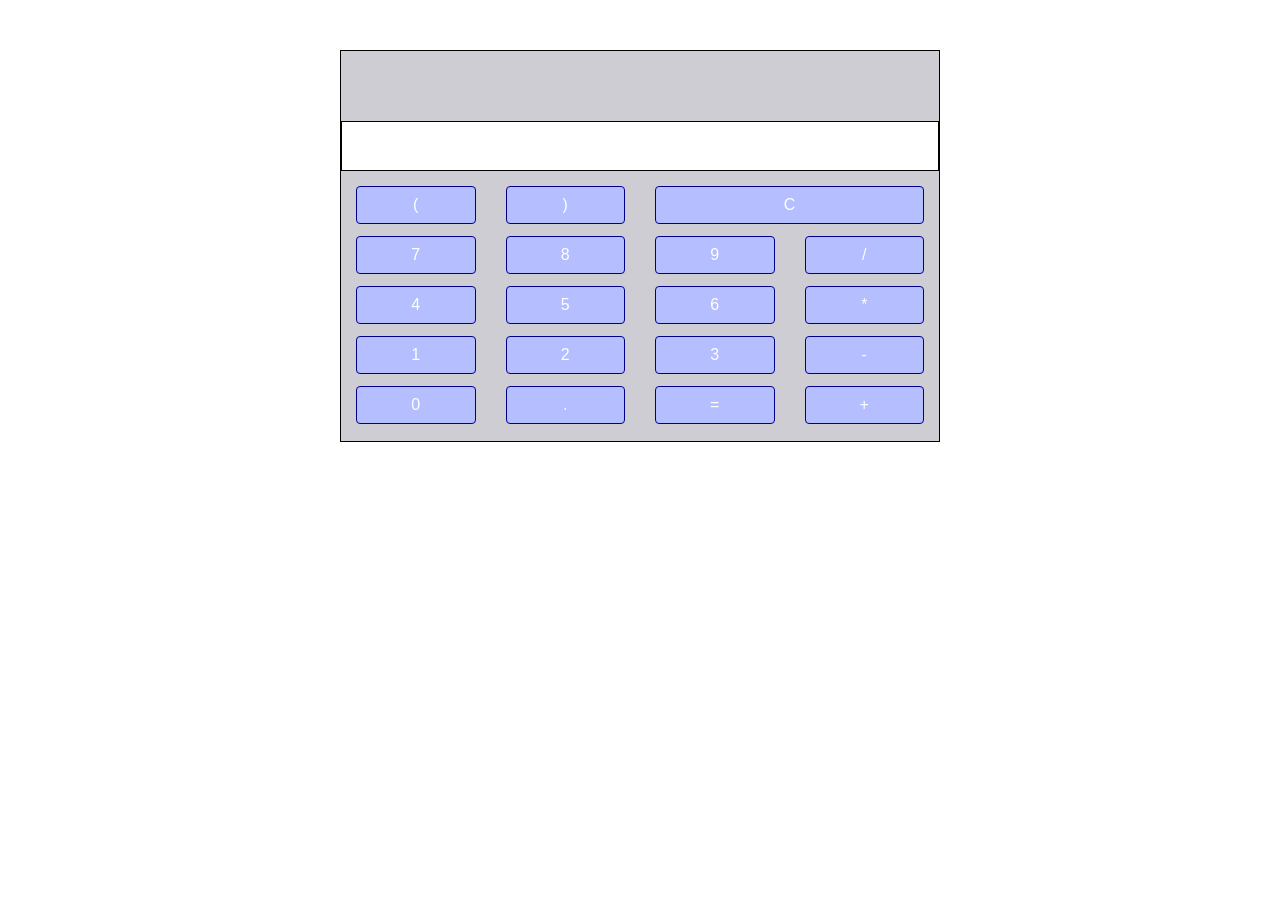
<file: index.html>
<!DOCTYPE html>
<html lang="en">
  <head>
    <!-- Required meta tags -->
    <meta charset="utf-8">
    <meta name="viewport" content="width=device-width, initial-scale=1, shrink-to-fit=no">

    <!-- Bootstrap CSS -->
    <link rel="stylesheet" href="https://stackpath.bootstrapcdn.com/bootstrap/4.4.1/css/bootstrap.min.css" integrity="sha384-Vkoo8x4CGsO3+Hhxv8T/Q5PaXtkKtu6ug5TOeNV6gBiFeWPGFN9MuhOf23Q9Ifjh" crossorigin="anonymous">

    <link rel="stylesheet" href="styles.css">
    <title>Calculator</title>
  </head>
  <body>
    <div id="screen">
      <div id="calculator" class="container">
        <!--  Output Field -->
        <div class="row">
          <div class="col-md-12" id="outputscreen">
            <h1></h1>
          </div>
        </div>
        <!--  Input field  -->
        <div class="row">
          <div class="col-md-12" id="inputscreen">
            <h1> </h1>
          </div>
        </div>
        <!--  (, ), C  -->
        <div class="row">
          <div class="col-md-3 col-xs-1">
            <button type="button" class="btn btn-primary" value="(">(</button>
          </div>
          <div class="col-md-3 col-xs-1">
            <button type="button" class="btn btn-primary">)</button>
          </div>
          <div class="col-md-6 col-xs-1">
            <button type="button" class="btn btn-primary">C</button>
          </div>
        </div>
        <!--  7, 8, 9, /  -->
        <div class="row">
          <div class="col-md-3">
            <button type="button" class="btn btn-primary">7</button>
          </div>
          <div class="col-md-3">
            <button type="button" class="btn btn-primary">8</button>
          </div>
          <div class="col-md-3">
            <button type="button" class="btn btn-primary">9</button>
          </div>
          <div class="col-md-3">
            <button type="button" class="btn btn-primary">/</button>
          </div>
        </div>
        <!--  4, 5, 6, *  -->
        <div class="row">
          <div class="col-md-3">
            <button type="button" class="btn btn-primary">4</button>
          </div>
          <div class="col-md-3">
            <button type="button" class="btn btn-primary">5</button>
          </div>
          <div class="col-md-3">
            <button type="button" class="btn btn-primary">6</button>
          </div>
          <div class="col-md-3">
            <button type="button" class="btn btn-primary">*</button>
          </div>
        </div>
        <!--  1, 2, 3, -  -->
        <div class="row">
          <div class="col-md-3">
            <button type="button" class="btn btn-primary">1</button>
          </div>
          <div class="col-md-3">
            <button type="button" class="btn btn-primary">2</button>
          </div>
          <div class="col-md-3">
            <button type="button" class="btn btn-primary">3</button>
          </div>
          <div class="col-md-3">
            <button type="button" class="btn btn-primary">-</button>
          </div>
        </div>
        <!--  0, ., =, +  -->
        <div class="row">
          <div class="col-md-3">
            <button type="button" class="btn btn-primary">0</button>
          </div>
          <div class="col-md-3">
            <button type="button" class="btn btn-primary">.</button>
          </div>
          <div class="col-md-3">
            <button type="button" class="btn btn-primary">=</button>
          </div>
          <div class="col-md-3">
            <button type="button" class="btn btn-primary">+</button>
          </div>
        </div>
      </div>
    </div>

    <!-- Optional JavaScript -->
    <!-- jQuery first, then Popper.js, then Bootstrap JS -->
    <script src="https://code.jquery.com/jquery-3.4.1.slim.min.js" integrity="sha384-J6qa4849blE2+poT4WnyKhv5vZF5SrPo0iEjwBvKU7imGFAV0wwj1yYfoRSJoZ+n" crossorigin="anonymous"></script>
    <script src="https://cdn.jsdelivr.net/npm/popper.js@1.16.0/dist/umd/popper.min.js" integrity="sha384-Q6E9RHvbIyZFJoft+2mJbHaEWldlvI9IOYy5n3zV9zzTtmI3UksdQRVvoxMfooAo" crossorigin="anonymous"></script>
    <script src="https://stackpath.bootstrapcdn.com/bootstrap/4.4.1/js/bootstrap.min.js" integrity="sha384-wfSDF2E50Y2D1uUdj0O3uMBJnjuUD4Ih7YwaYd1iqfktj0Uod8GCExl3Og8ifwB6" crossorigin="anonymous"></script>
    <script src="calculator-logic.js">
    </script>
  </body>
</html>
</file>
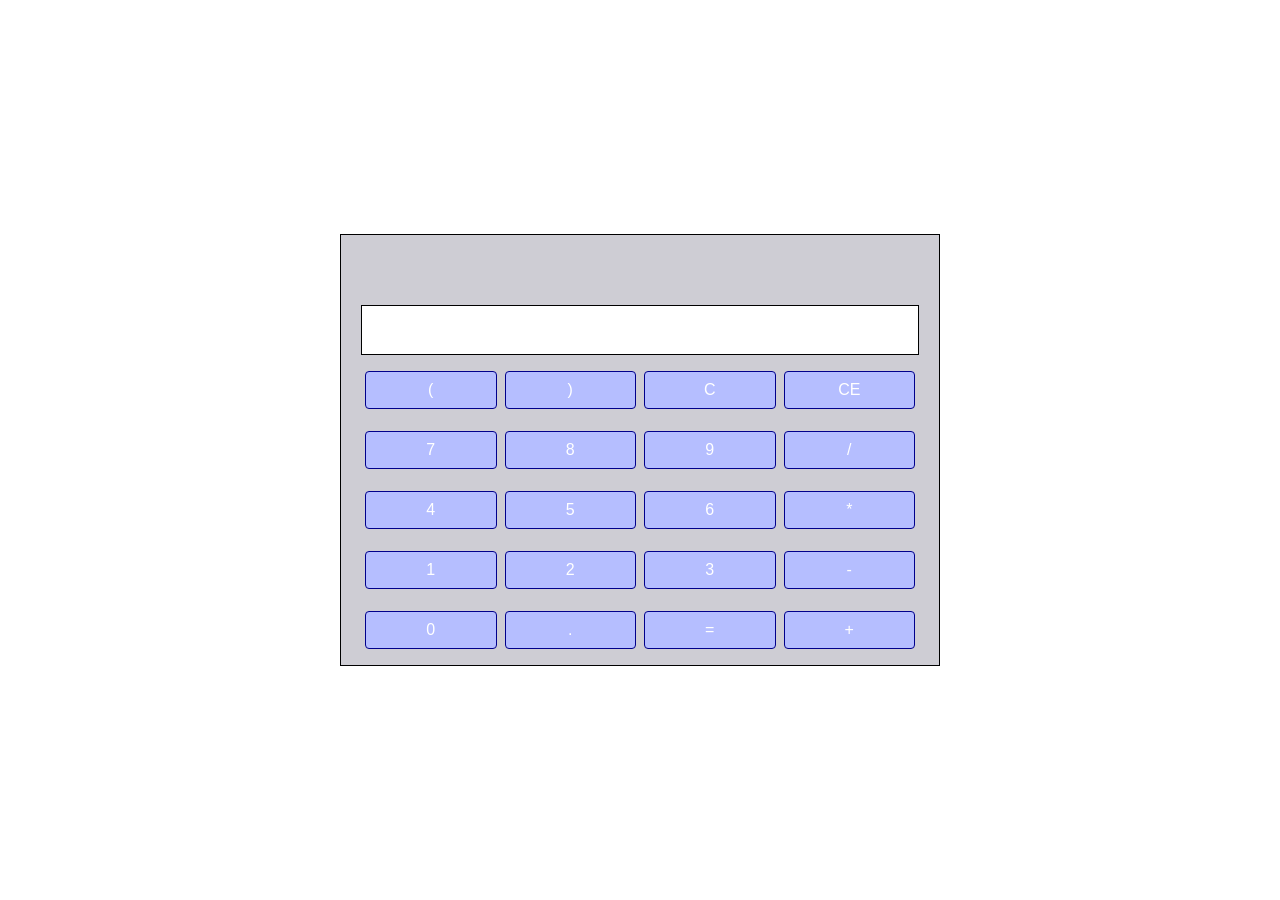
<file: public/index.html>
<!DOCTYPE html>
<html lang="en">
  <head>
    <!-- Required meta tags -->
    <meta charset="utf-8">
    <meta name="viewport" content="width=device-width, initial-scale=1, shrink-to-fit=no">

    <!-- Bootstrap CSS -->
    <link rel="stylesheet" href="https://stackpath.bootstrapcdn.com/bootstrap/4.4.1/css/bootstrap.min.css" integrity="sha384-Vkoo8x4CGsO3+Hhxv8T/Q5PaXtkKtu6ug5TOeNV6gBiFeWPGFN9MuhOf23Q9Ifjh" crossorigin="anonymous">

    <link rel="stylesheet" href="styles.css">
    <title>Calculator</title>
  </head>
  <body>
    <div id="screen">
      <div id="calculator" class="container">
        <!--  Output Field -->
        <div class="row">
          <div class="col-md-12" id="outputscreen">
            <h1></h1>
          </div>
        </div>
        <!--  Input field  -->
        <div class="row">
          <div class="col-md-12" id="inputscreen">
            <h1></h1>
          </div>
        </div>
        <!--  (, ), C  -->
        <div class="row">
          <div class="col-md-3">
            <button type="button" class="btn btn-primary" value="(">(</button>
          </div>
          <div class="col-md-3">
            <button type="button" class="btn btn-primary">)</button>
          </div>
          <div class="col-md-3">
            <button type="button" class="btn btn-primary">C</button>
          </div>
          <div class="col-md-3">
            <button type="button" class="btn btn-primary">CE</button>
          </div>
        </div>
        <!--  7, 8, 9, /  -->
        <div class="row">
          <div class="col-md-3">
            <button type="button" class="btn btn-primary">7</button>
          </div>
          <div class="col-md-3">
            <button type="button" class="btn btn-primary">8</button>
          </div>
          <div class="col-md-3">
            <button type="button" class="btn btn-primary">9</button>
          </div>
          <div class="col-md-3">
            <button type="button" class="btn btn-primary">/</button>
          </div>
        </div>
        <!--  4, 5, 6, *  -->
        <div class="row">
          <div class="col-md-3">
            <button type="button" class="btn btn-primary">4</button>
          </div>
          <div class="col-md-3">
            <button type="button" class="btn btn-primary">5</button>
          </div>
          <div class="col-md-3">
            <button type="button" class="btn btn-primary">6</button>
          </div>
          <div class="col-md-3">
            <button type="button" class="btn btn-primary">*</button>
          </div>
        </div>
        <!--  1, 2, 3, -  -->
        <div class="row">
          <div class="col-md-3">
            <button type="button" class="btn btn-primary">1</button>
          </div>
          <div class="col-md-3">
            <button type="button" class="btn btn-primary">2</button>
          </div>
          <div class="col-md-3">
            <button type="button" class="btn btn-primary">3</button>
          </div>
          <div class="col-md-3">
            <button type="button" class="btn btn-primary">-</button>
          </div>
        </div>
        <!--  0, ., =, +  -->
        <div class="row">
          <div class="col-md-3">
            <button type="button" class="btn btn-primary">0</button>
          </div>
          <div class="col-md-3">
            <button type="button" class="btn btn-primary">.</button>
          </div>
          <div class="col-md-3">
            <button type="button" class="btn btn-primary">=</button>
          </div>
          <div class="col-md-3">
            <button type="button" class="btn btn-primary">+</button>
          </div>
        </div>
      </div>
    </div>

    <!-- Optional JavaScript -->
    <!-- jQuery first, then Popper.js, then Bootstrap JS -->
    <script src="https://code.jquery.com/jquery-3.4.1.slim.min.js" integrity="sha384-J6qa4849blE2+poT4WnyKhv5vZF5SrPo0iEjwBvKU7imGFAV0wwj1yYfoRSJoZ+n" crossorigin="anonymous"></script>
    <script src="https://cdn.jsdelivr.net/npm/popper.js@1.16.0/dist/umd/popper.min.js" integrity="sha384-Q6E9RHvbIyZFJoft+2mJbHaEWldlvI9IOYy5n3zV9zzTtmI3UksdQRVvoxMfooAo" crossorigin="anonymous"></script>
    <script src="https://stackpath.bootstrapcdn.com/bootstrap/4.4.1/js/bootstrap.min.js" integrity="sha384-wfSDF2E50Y2D1uUdj0O3uMBJnjuUD4Ih7YwaYd1iqfktj0Uod8GCExl3Og8ifwB6" crossorigin="anonymous"></script>
    <script src="calculator-logic.js">
    </script>
  </body>
</html>
</file>
<file: styles.css>
#screen {
  display: flex;
  justify-content: center;
}

#calculator {
  margin-top: 50px;
  padding-top: 20px;
  padding-bottom: 20px;
  width: 600px;
  background-color: #CECDD4;
  border-style: solid;
  border-width: 1px;
  border-color: black;
}

.row {
  height: 50px;
}

h1 {
  font-size: 30px;
}

#outputscreen {
  text-align: right;
}

#inputscreen {
  background-color: white;
  border-color: black;
  border-width: 1px;
  border-style: solid;
  text-align: right;
}

.btn-primary {
  width: 100%;
  margin-top: 15px;
  margin-bottom: 5px;
  background-color: #B5BEFF;
  border-color: darkblue;
}
</file>
<file: public/styles.css>
#screen {
  display: flex;
  width: 100vw;
  height: 100vh;
}

#calculator {
  background-color: #CECDD4;
  border-style: solid;
  border-width: 1px;
  border-color: black;
  height: auto;
  margin: auto;
  width: 100%;
  font-size: 20px;
}

#outputscreen h1 {
  font-size: 15px;
}

#inputscreen h1 {
  font-size: 20px;
}

@media only screen and (min-width: 600px) {
  #calculator {
    max-width: 600px;
    font-size: 30px;
  }

  #outputscreen h1 {
    font-size: 22px;
  }

  #inputscreen h1 {
    font-size: 30px;
  }
}

.row {
  height: 50px;
  flex-wrap: nowrap;
  margin: 10px 5px;
}

.col-md-3, .col-xs-1 {
  padding: 0 4px;
}

#outputscreen {
  text-align: right;
  overflow: hidden;
}

#inputscreen {
  background-color: white;
  border-color: black;
  border-width: 1px;
  border-style: solid;
  text-align: right;
  overflow: hidden;
}

.btn-primary {
  width: 100%;
  background-color: #B5BEFF;
  border-color: darkblue;
}
</file>
